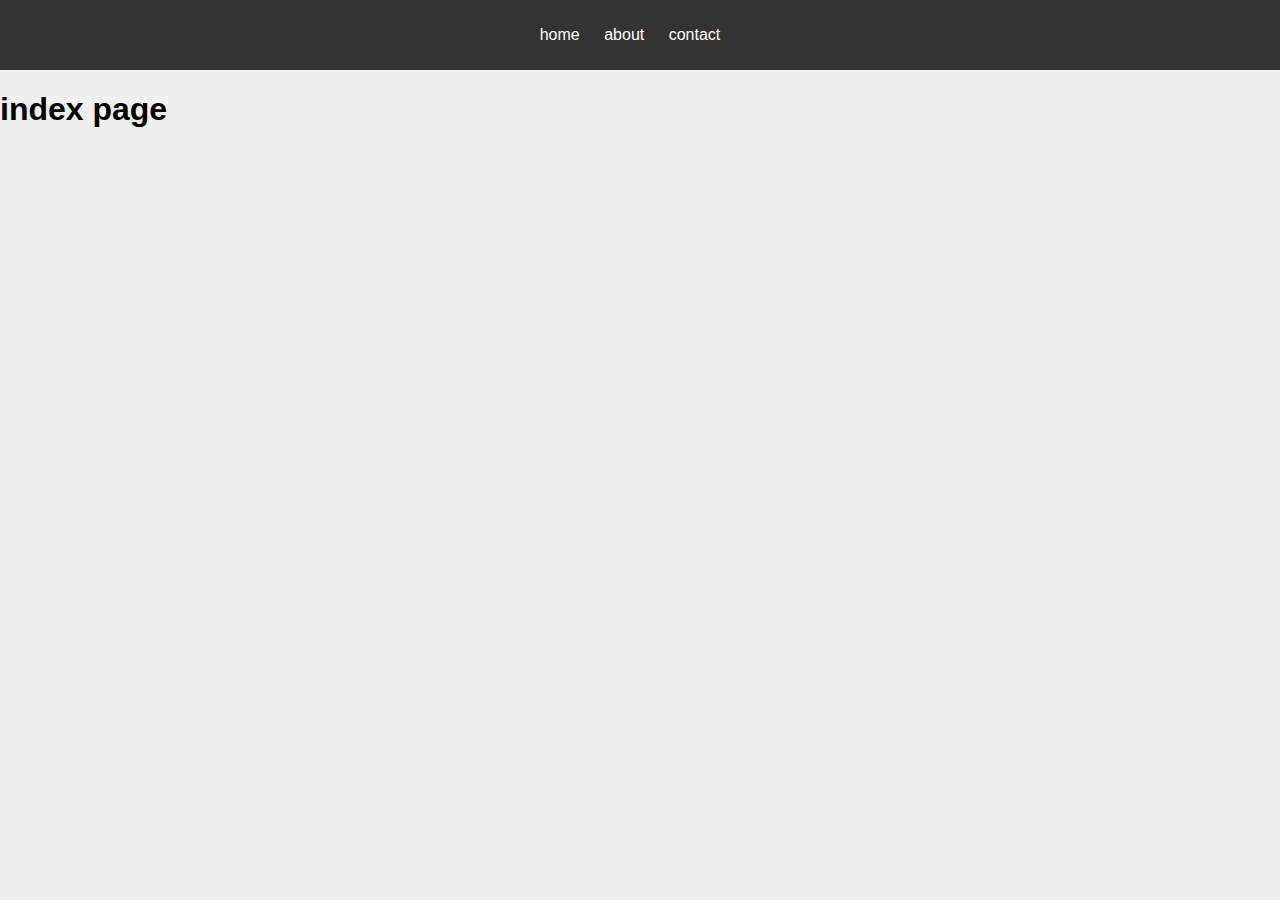
<file: index.html>
<!DOCTYPE html>
<html lang="en">
<head>
    <meta charset="UTF-8">
    <meta name="viewport" content="width=device-width, initial-scale=1.0">
    <title>Document</title>
</head>
<body>
    <!-- the div the header will be place  -->

    <div id="header-container"></div>

   <!-- the body  -->

    <h1>
        index page
    </h1>

    <script src="script.js"></script>
</body>
</html>
</file>
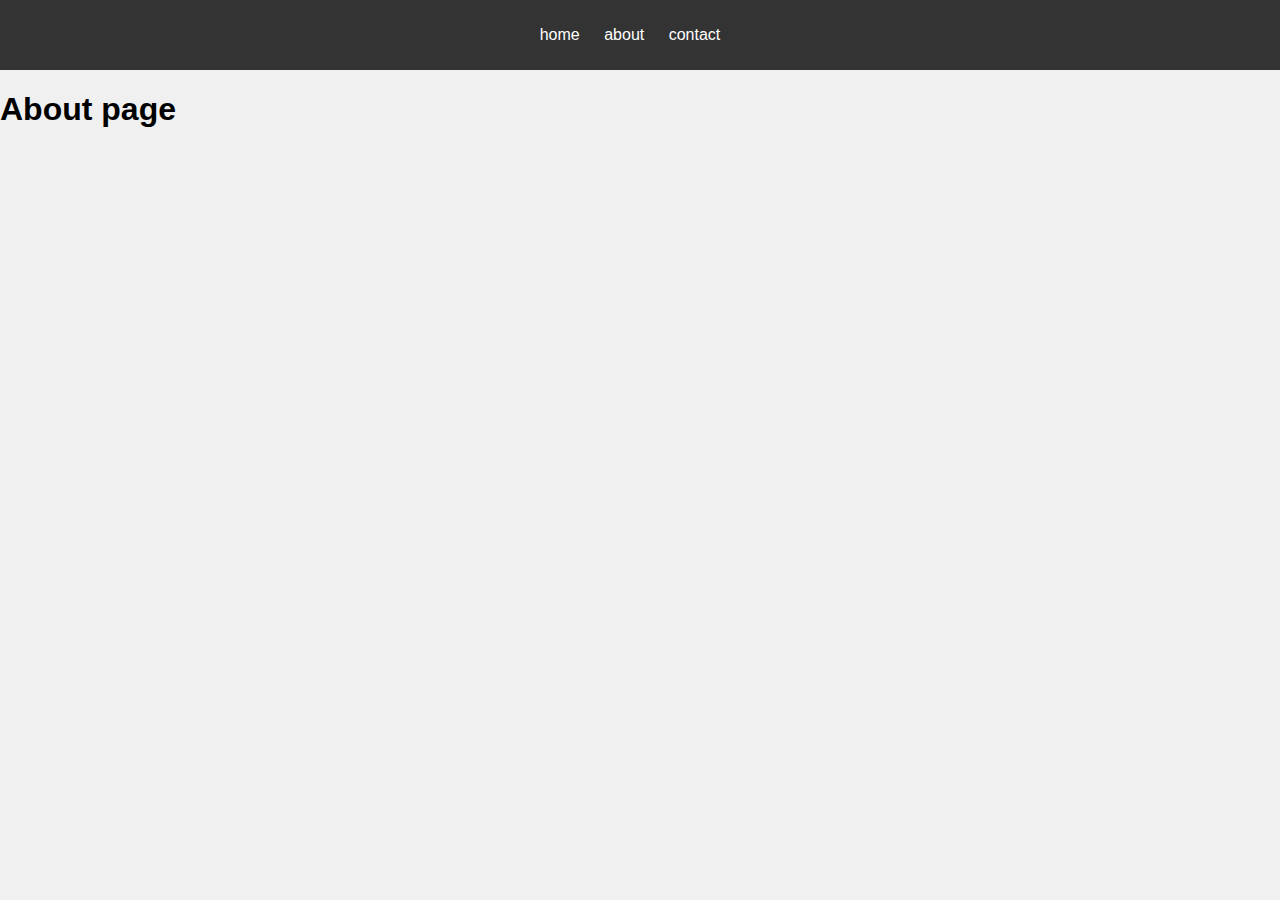
<file: about.html>
<!DOCTYPE html>
<html lang="en">
<head>
    <meta charset="UTF-8">
    <meta name="viewport" content="width=device-width, initial-scale=1.0">
    <title>about page</title>
</head>
<body>
    <!-- the div the header will be place  -->

    <div id="header-container"></div>

   <!-- the body  -->

    <h1>
      About page
    </h1>
     <script src="script.js"></script>
</body>
</html>
</file>
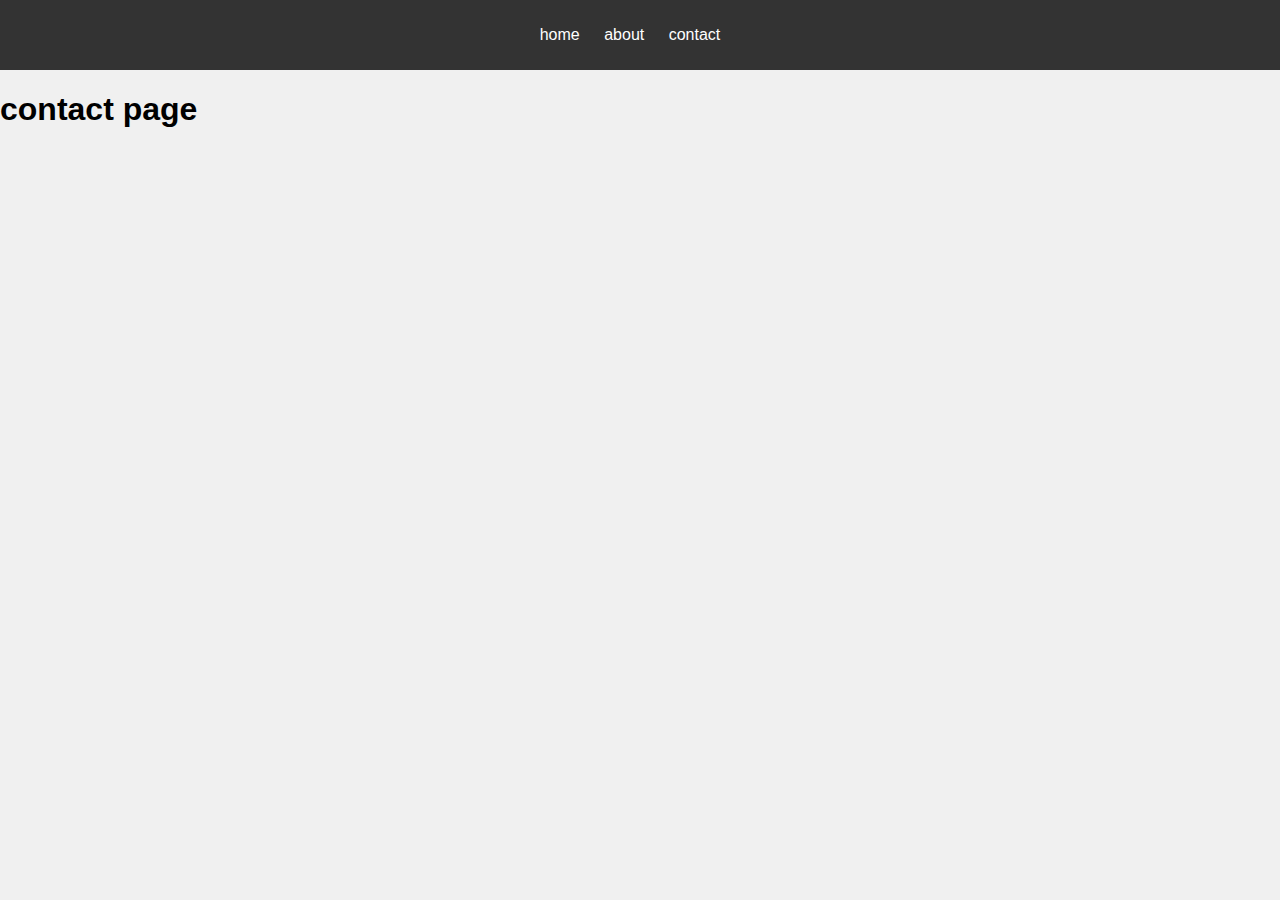
<file: contact.html>
<!DOCTYPE html>
<html lang="en">
<head>
    <meta charset="UTF-8">
    <meta name="viewport" content="width=device-width, initial-scale=1.0">
    <title>contact page</title>
</head>
<body>
    <!-- the div the header will be place  -->
    <div id="header-container"></div>

   <!-- the body  -->

    <h1>
        contact page
    </h1>
     <script src="script.js"></script>
</body>
</html>
</file>
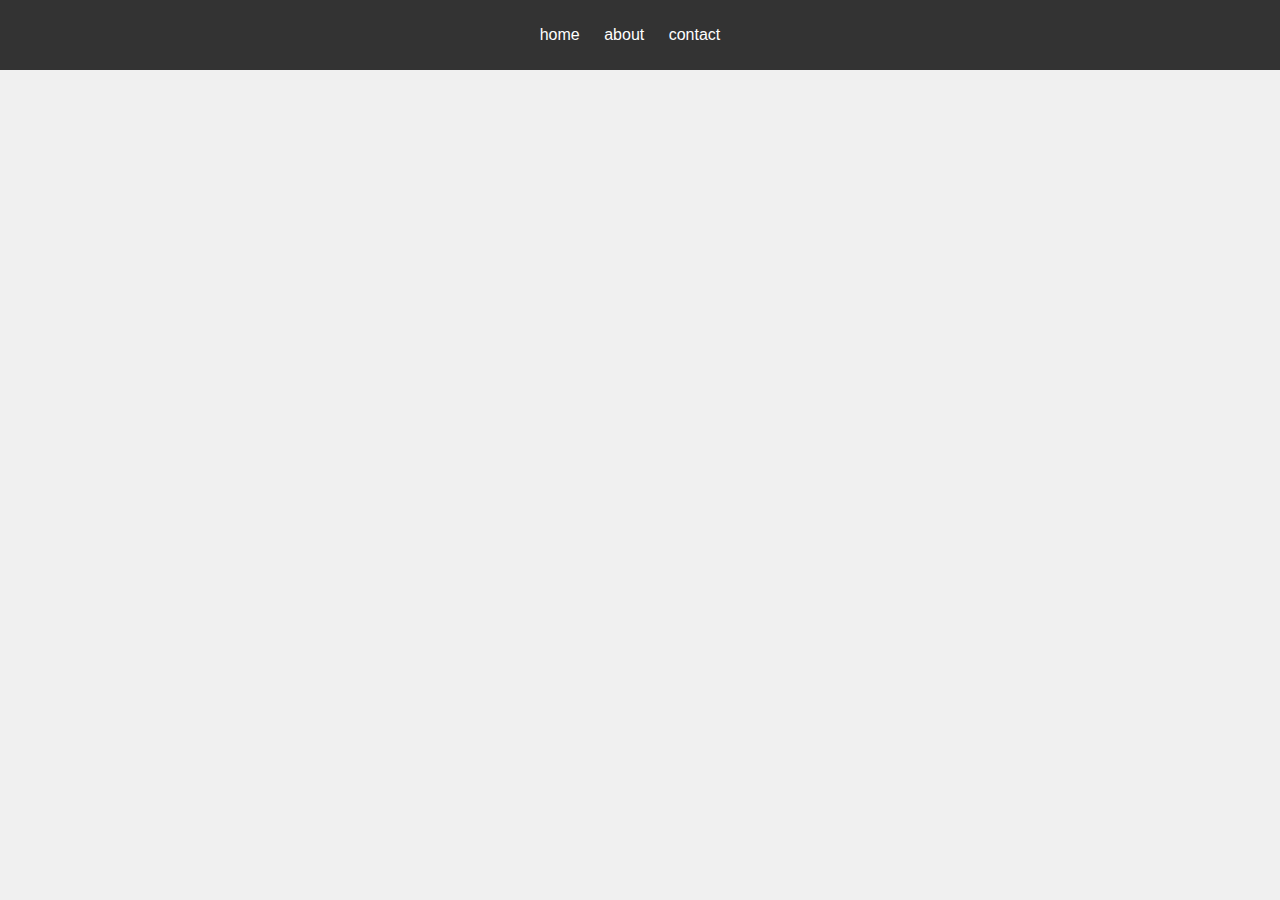
<file: header.html>
<!DOCTYPE html>
<head>
    <title>common header</title>
    <link rel="stylesheet" href="style.css">
</head>
<body>
    <header>
        <ul>
            <li><a href="index.html">home</a></li>
            <li><a href="about.html">about</a></li>
            <li><a href="contact.html">contact</a></li>
        </ul>
    </header>
</body>
</html>
</file>
<file: style.css>
/* Style the body */
body {
  font-family: Arial, sans-serif;
  margin: 0;
  padding: 0;
  background-color: #f0f0f0;
}

body header {
  background-color: #333;
  color: #fff;
  text-align: center;
  padding: 10px 0;
}

body header ul {
  list-style: none;
  padding: 0;
}

body header ul li {
  display: inline;
  margin-right: 20px;
}

body header ul li a {
  text-decoration: none;
  color: #fff;
}

body header ul li a:hover {
  text-decoration: underline;
}
/*# sourceMappingURL=style.css.map */
</file>
